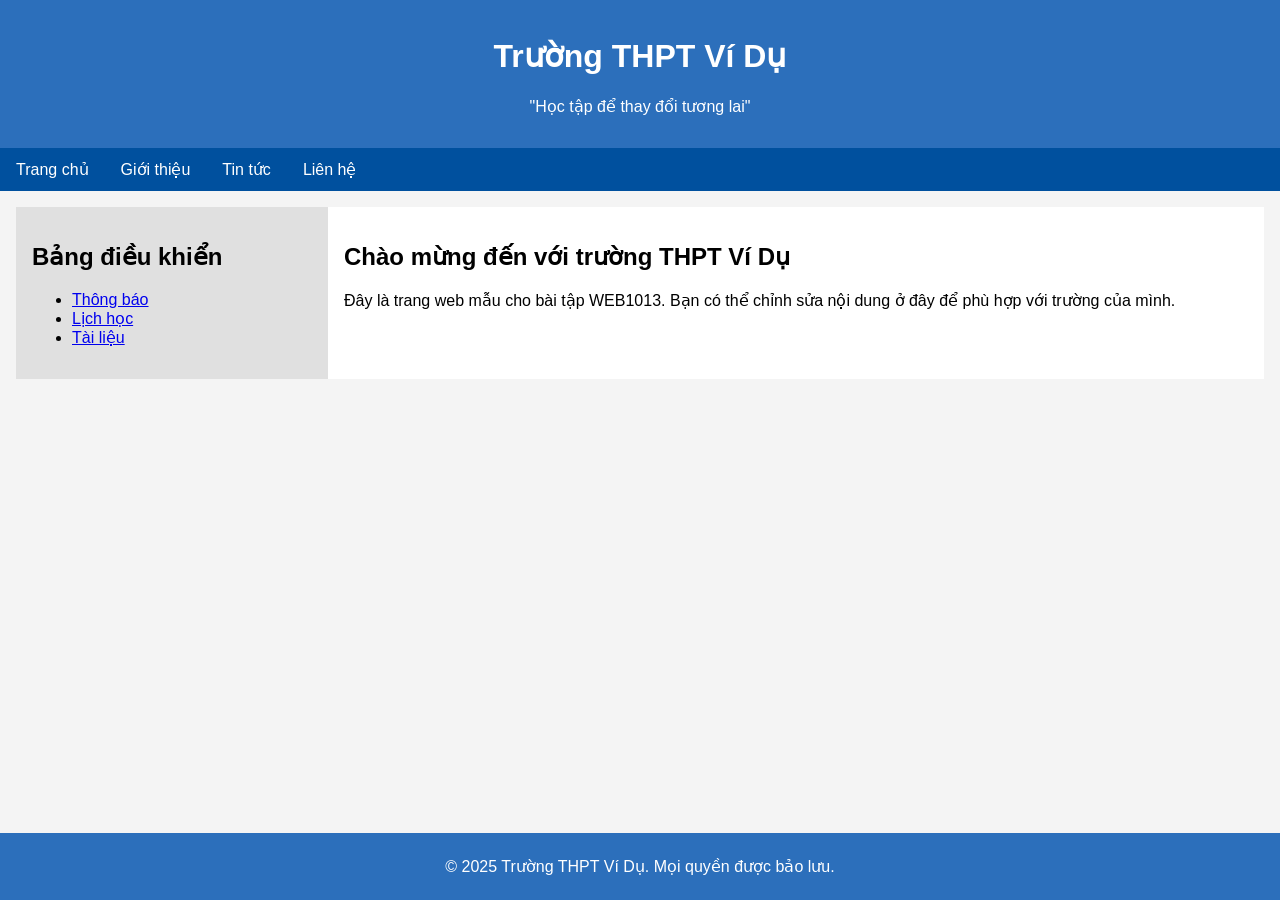
<file: website/index.html>
<!DOCTYPE html>
<html lang="vi">
<head>
    <meta charset="UTF-8">
    <meta name="viewport" content="width=device-width, initial-scale=1.0">
    <title>Trường THPT Ví Dụ - Trang chủ</title>
    <link rel="stylesheet" href="style.css">
</head>
<body>
    <header>
        <h1>Trường THPT Ví Dụ</h1>
        <p>"Học tập để thay đổi tương lai"</p>
    </header>
    <nav>
        <ul>
            <li><a href="index.html">Trang chủ</a></li>
            <li><a href="about.html">Giới thiệu</a></li>
            <li><a href="#">Tin tức</a></li>
            <li><a href="#">Liên hệ</a></li>
        </ul>
    </nav>
    <div class="container">
        <aside>
            <h2>Bảng điều khiển</h2>
            <ul>
                <li><a href="#">Thông báo</a></li>
                <li><a href="#">Lịch học</a></li>
                <li><a href="#">Tài liệu</a></li>
            </ul>
        </aside>
        <main>
            <h2>Chào mừng đến với trường THPT Ví Dụ</h2>
            <p>Đây là trang web mẫu cho bài tập WEB1013. Bạn có thể chỉnh sửa nội dung ở đây để phù hợp với trường của mình.</p>
        </main>
    </div>
    <footer>
        <p>&copy; 2025 Trường THPT Ví Dụ. Mọi quyền được bảo lưu.</p>
    </footer>
</body>
</html>
</file>
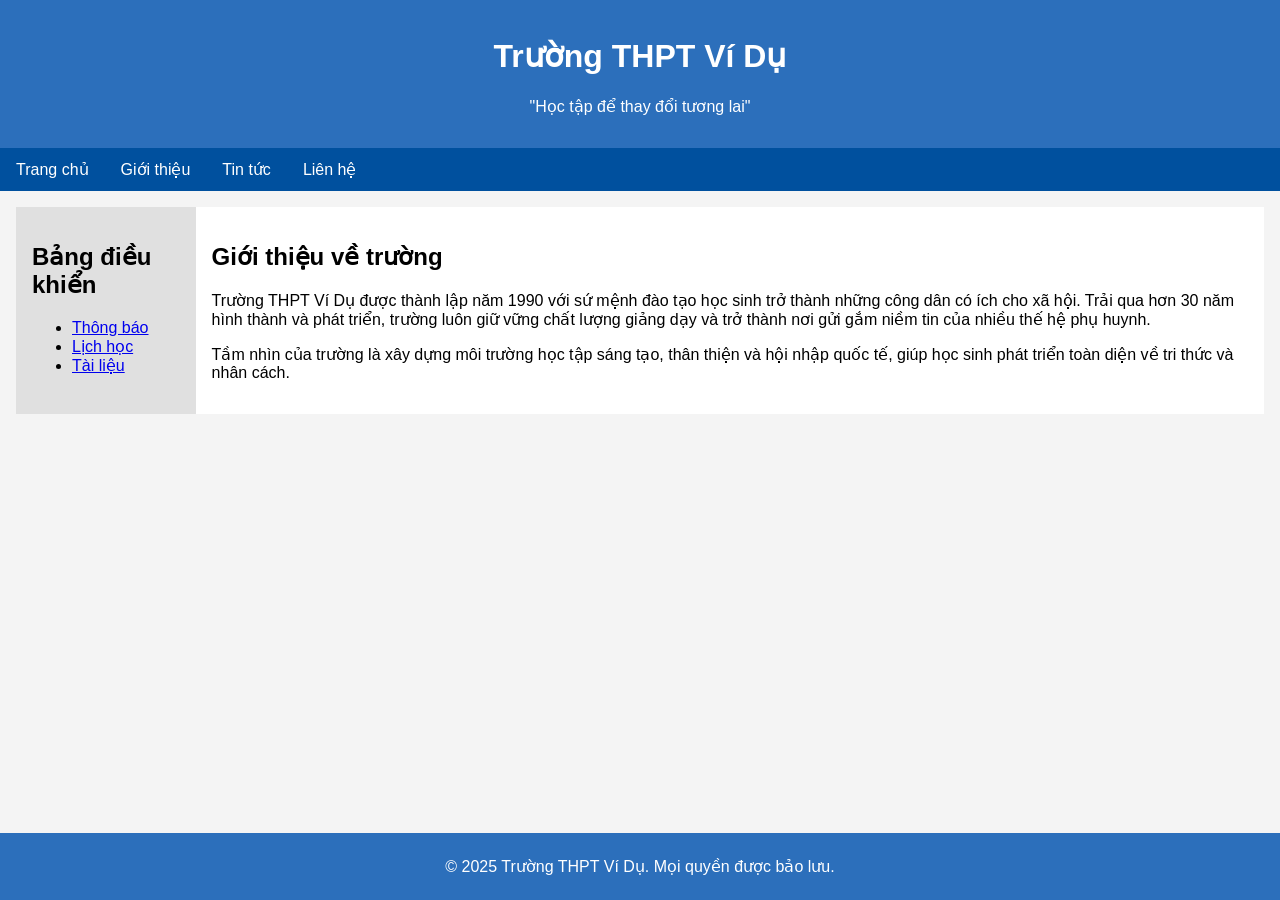
<file: website/about.html>
<!DOCTYPE html>
<html lang="vi">
<head>
    <meta charset="UTF-8">
    <meta name="viewport" content="width=device-width, initial-scale=1.0">
    <title>Trường THPT Ví Dụ - Giới thiệu</title>
    <link rel="stylesheet" href="style.css">
</head>
<body>
    <header>
        <h1>Trường THPT Ví Dụ</h1>
        <p>"Học tập để thay đổi tương lai"</p>
    </header>
    <nav>
        <ul>
            <li><a href="index.html">Trang chủ</a></li>
            <li><a href="about.html">Giới thiệu</a></li>
            <li><a href="#">Tin tức</a></li>
            <li><a href="#">Liên hệ</a></li>
        </ul>
    </nav>
    <div class="container">
        <aside>
            <h2>Bảng điều khiển</h2>
            <ul>
                <li><a href="#">Thông báo</a></li>
                <li><a href="#">Lịch học</a></li>
                <li><a href="#">Tài liệu</a></li>
            </ul>
        </aside>
        <main>
            <h2>Giới thiệu về trường</h2>
            <p>
                Trường THPT Ví Dụ được thành lập năm 1990 với sứ mệnh đào tạo học
                sinh trở thành những công dân có ích cho xã hội. Trải qua hơn 30
                năm hình thành và phát triển, trường luôn giữ vững chất lượng
                giảng dạy và trở thành nơi gửi gắm niềm tin của nhiều thế hệ
                phụ huynh.
            </p>
            <p>
                Tầm nhìn của trường là xây dựng môi trường học tập sáng tạo,
                thân thiện và hội nhập quốc tế, giúp học sinh phát triển toàn
                diện về tri thức và nhân cách.
            </p>
        </main>
    </div>
    <footer>
        <p>&copy; 2025 Trường THPT Ví Dụ. Mọi quyền được bảo lưu.</p>
    </footer>
</body>
</html>
</file>
<file: website/style.css>
body {
    font-family: Arial, sans-serif;
    margin: 0;
    padding: 0;
    background-color: #f4f4f4;
}

header {
    background-color: #2c6fbb;
    color: white;
    text-align: center;
    padding: 1rem 0;
}

nav ul {
    list-style: none;
    margin: 0;
    padding: 0;
    background-color: #00509e;
    overflow: hidden;
}

nav li {
    float: left;
}

nav li a {
    display: block;
    color: white;
    padding: 0.75rem 1rem;
    text-decoration: none;
}

nav li a:hover {
    background-color: #003f7f;
}

.container {
    display: flex;
    margin: 1rem;
}

aside {
    width: 25%;
    background-color: #e0e0e0;
    padding: 1rem;
    box-sizing: border-box;
}

main {
    flex-grow: 1;
    background-color: white;
    padding: 1rem;
    box-sizing: border-box;
}

footer {
    background-color: #2c6fbb;
    color: white;
    text-align: center;
    padding: 0.5rem 0;
    position: fixed;
    bottom: 0;
    width: 100%;
}
</file>
